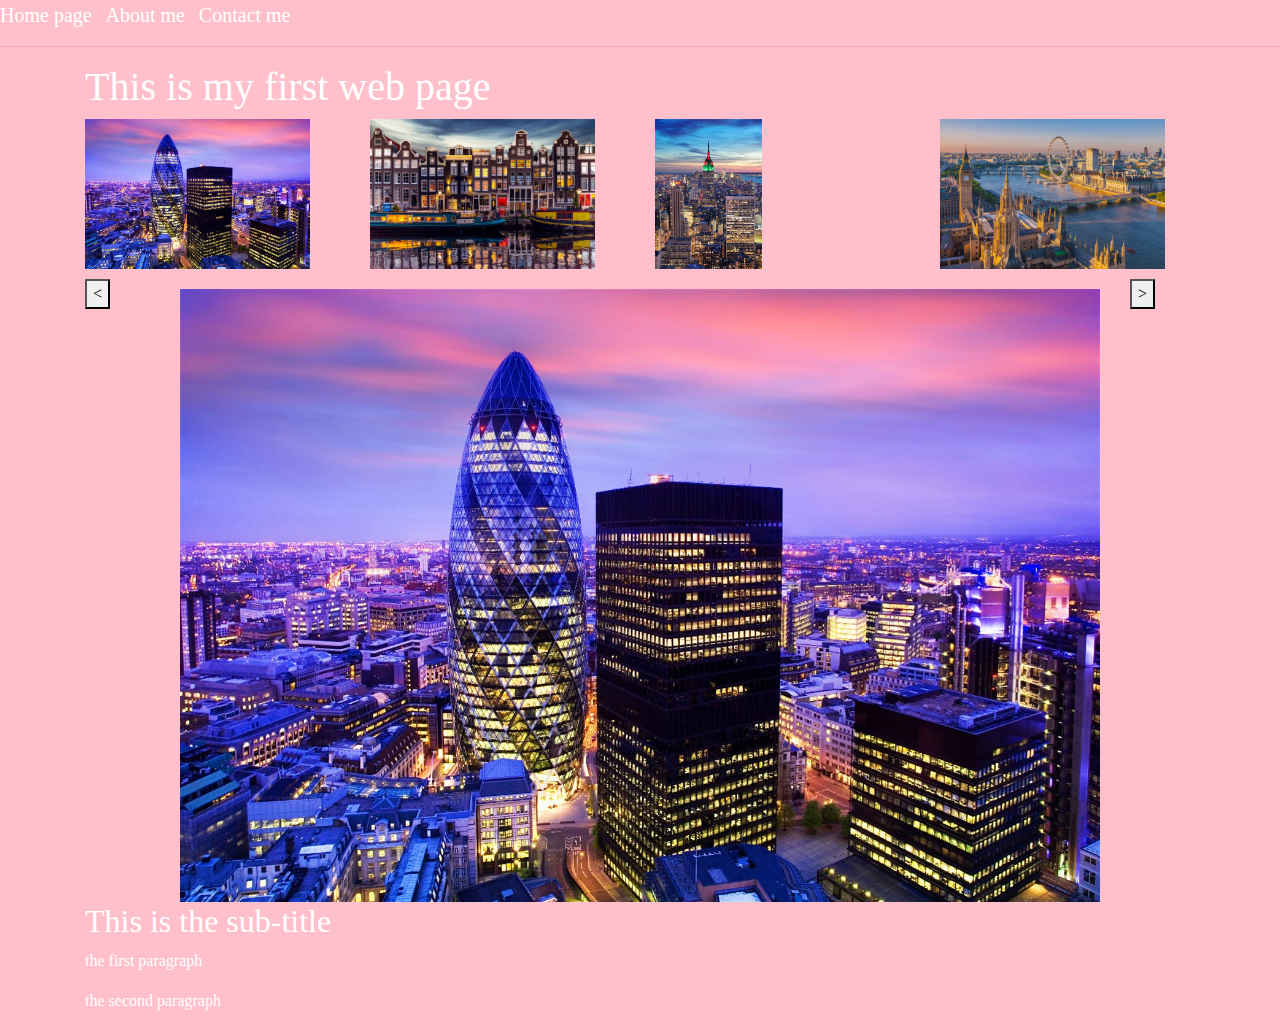
<file: index.html>
<html>
  <head>
       <title>This is my first web page</title>
	    
   <link rel="stylesheet"
         type="text/css"
		 href="bootstrap.css"
		 />
	<link rel="stylesheet"
         type="text/css"
		 href="styles.css"
		 />	 
	<script
		 src="https://code.jquery.com/jquery-3.4.1.js"
		 integrity="sha256-WpOohJOqMqqyKL9FccASB9O0KwACQJpFTUBLTYOVvVU="
		 crossorigin="anonymous"></script>

  </head>
  <body>
		<a 
		href="mila.html">
		   Home page
		</a>
		&nbsp;
		<a 
		href="aboutme.html">
		   About me
		</a>
		&nbsp;
		<a 
		href="Contact.html">
		   Contact me
		</a>

		<hr></hr>
	<div class="container">
		<h1>This is my first web page</h1>
	   
		<div class="row">

           <div class="col-md-3">
			    <img id="image1"
				class="crop-img"
			    src="1.jpg" 
			    alt="city/">
		   </div>
		   <div class="col-md-3">
			    <img id="image2"
				class="crop-img"
			    src="2.jpg" 
			    alt="Lonsoncity/">
		   </div>
		   <div class="col-md-3">
				<img id="image3"
				class="crop-img"
				src="3.jpg" 
				alt="amstercity/">
		  </div>
		  <div class="col-md-3">
				<img id="image4"
			    class="crop-img"
				src="4.jpg" 
				alt="civei/">		
				
		</div>
	</div>
	<div class="row">
		<div class="col-md-1">
			<button id="backward">&lt;</button>
		</div>
		<div class="col-md-10">
			<img id="bigImage" class="large-img" src="1.jpg" alt="graffittied building"/> 
		</div>
		<div class="col-md-1">
			<button id="forward">&gt;</button>
		</div>
	</div>
</div>
<script>
	// whether the slideshow is paused or not
	var paused = true;

	// when you click on a thumbnail
	// it sets the src of the big image
	// to be the same as the image
	// you clicked on
	$(".crop-img").click(function(){
		$("#bigImage").attr('src', 
			$(this).attr('src'));
	});

	// the counter variable that keeps
	// track of which image you are showing
	var counter = 1;
	// virtually click on the current
	// image to load it into the big image
	$("#image"+counter).click();

	// when you click on the backwards
	// button select the previous image
	$("#backward").click(function (){
		// go back one in the counter
		counter = counter - 1;
		// if we are below 1 (the first
		// image) loop round to 4 (the
		// last image)
		if(counter < 1){
			counter = 4;
		}
		// virtually click on the current
		// image to load it into the big image
		$("#image"+counter).click();
	});

	// when you click on the backwards
	// button select the next image
	$("#forward").click(function (){
		// go forward one in the counter
		counter = counter + 1;
		// if we are above 4 (the last
		// image) loop round to 1 (the
		// first image)
		if(counter > 4){
			counter = 1;
		}
		// virtually click on the current
		// image to load it into the big image
		$("#image"+counter).click();
	});

	// when you click the big image 
	// toggle pausing. Set paused to 
	// not paused, i.e. if it is paused
	// set it to not paused, if it is 
	// not paused set it to paused
	$("#bigImage").click(function (){
		paused = !paused;
	});

	// set interval makes it move 
	// forward every 3 second
	setInterval(function (){
		// first check if it is paused
		if(!paused){
			// virtual click the forward
			// button
			$("#forward").click();
		};
	}, 3000);
</script>

</script>
    <div class="container">
		<h2>
			This is the sub-title
		</h2>	

		<p>
		the first paragraph
		</p>

		<p>
		the second paragraph
		</p>
   </body>
</html>
</file>
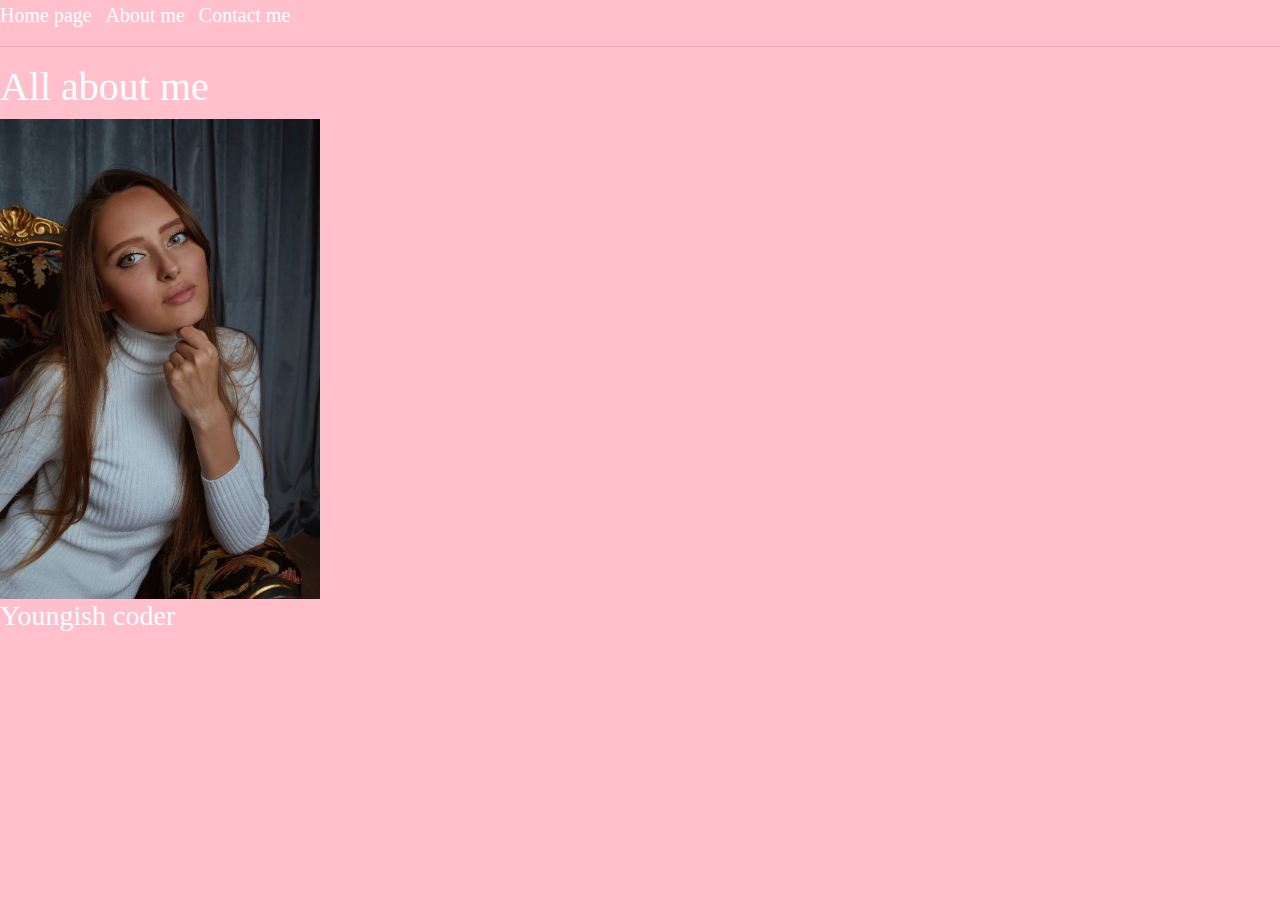
<file: aboutme.html>
<html>
  <head>
       <title>About me</title>
	   <link rel="stylesheet"
         type="text/css"
		 href="bootstrap.css"
		 />
		<link rel="stylesheet"
         type="text/css"
		 href="styles.css"
		 />	 
  </head>
  <body>
		<a 
		href="index.html">
		   Home page
		</a>
		&nbsp;
		<a 
		href="aboutme.html">
		   About me
		</a>
		&nbsp;
		<a 
		href="Contact.html">
		   Contact me
		</a>


		<hr></hr>
		<h1>All about me</h1>

		<a href="я.jpeg">
		  <img 
			 src="я.jpeg"  
			 width="25%"
			/>
			</a>
		<h3>Youngish coder</h3>
	</body>
</html>
</file>
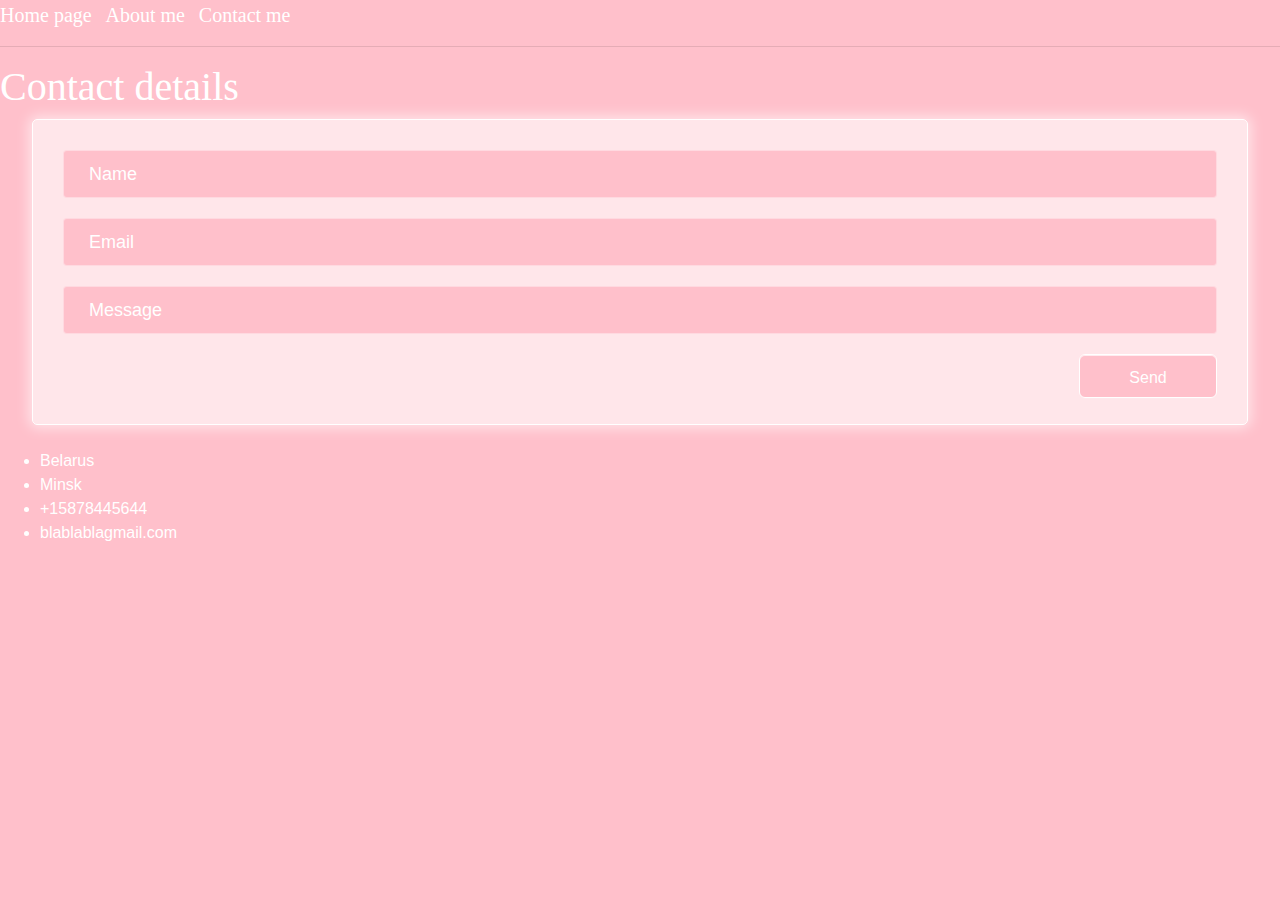
<file: Contact.html>
<html>
  <head>
       <title>Contact me</title>
	   <link rel="stylesheet"
         type="text/css"
		 href="bootstrap.css"
		 />
		 <link rel="stylesheet"
         type="text/css"
		 href="styles.css"
		 />	 
  </head>
  <body>
		<a 
		href="index.html">
		   Home page
		</a>
		&nbsp;
		<a 
		href="aboutme.html">
		   About me
		</a>
		&nbsp;
		<a 
		href="Contact.html">
		   Contact me
		</a>

		<hr></hr>
		<h1>
		Contact details
		</h1>

		<form>
			<input name="name" placeholder="Name" class="name" required />
			<input name="emailaddress" placeholder="Email" class="email" type="email" required />
			<input name="message" placeholder="Message" class="message" type="message" required />
			<input name="submit" class="btn" type="submit" value="Send" />
		</form>
		&nbsp;
		<ul>
			<li>Belarus</li>
			 <li>Minsk</li>
			  <li>+15878445644</li>
			<li>blablablagmail.com</li>
	</body>
</html>
</file>
<file: styles.css>
/*use this to put borders around things...*/
.thin_border{
	border: 1px solid white;
}
body{
     background-color: pink;
	 color: white;
}
.crop-img{
	max-height:150px;
	max-width:100%;
	margin-bottom: 10px;
  }
  
  .large-img{
	max-width:100%;
	margin-top: 10px;
  }
a{
	color:white;
	text-decoration: none;
	font-family: serif;
	font-size: 20;
}

a:hover{
	background: paleturquoise;
	color:white;
    text-decoration: none;
}
h1{
	font-family:serif
}
h2 {
	font-family: serif
}
p{
	font-family: serif;
	font-size: 16;
}
div{
	font-family: serif;
}
h3{
	font-family: serif;
}
/* Базовый стиль формы */
form {
    margin: 0 auto;
    max-width: 95%;
    padding: 30px 30px 6px 30px;
    border: 1px solid white;
    -moz-border-radius: 5px;
    -webkit-border-radius: 5px;
    border-radius: 5px;
    -moz-background-clip: padding;
    -webkit-background-clip: padding-box;
    background-clip: padding-box;
    background: rgba(255,255,255,.6); 
    -moz-box-shadow: 0 0 13px 3px rgba(255,255,255,.6);
    -webkit-box-shadow: 0 0 13px 3px rgba(255,255,255,.6);
    box-shadow: 0 0 13px 3px rgba(255,255,255,.6);
    overflow: hidden; 
}
/* Поле сообщения */
textarea{
    background: rgba(255, 255, 255, 0.4); 
    width: 100%;
    height: 110px;
    border: 1px solid rgba(255,255,255,.6);
    -moz-border-radius: 4px;
    -webkit-border-radius: 4px;
    border-radius: 4px;
    -moz-background-clip: padding;
    -webkit-background-clip: padding-box;
    background-clip: padding-box; 
    display:block;
    font-family: 'Open Sans', sans-serif;
    font-size:18px;
    font-weight: 300;
    color:#fff;
    padding-left:25px;
    padding-right:20px;
    padding-top:12px;
    margin-bottom:20px;
    overflow:hidden;
}
/* Поля ввода */
input {
    width: 100%;
    height: 48px;
    border: 1px solid rgba(255,255,255,.4);
    -moz-border-radius: 4px;
    -webkit-border-radius: 4px;
    border-radius: 4px;
    -moz-background-clip: padding;
    -webkit-background-clip: padding-box;
    background-clip: padding-box; 
    display:block;
    font-family: 'Open Sans', sans-serif;
    font-size:18px;
    font-weight: 300;    
    color:paleturquoise;
    padding-left:20px;
    padding-right:20px;
    margin-bottom:20px;
}
input[type=submit] {
    cursor:pointer;
}
input.name {
    background: pink; 
    padding-left:25px;
}
input.email {
    background: pink;
    padding-left:25px;
}
input.message {
    background: pink;
    padding-left:25px;
}
::-webkit-input-placeholder {
    color: #fff;
}
:-moz-placeholder{ 
    color: #fff; 
}
::-moz-placeholder {
    color: #fff;
}
:-ms-input-placeholder {  
    color: #fff; 
}
input:focus, textarea:focus { 
	background-color: paleturquoise;
    -moz-box-shadow: 0 0 5px 1px rgba(255,255,255,.5);
    -webkit-box-shadow: 0 0 5px 1px rgba(255,255,255,.5);
    box-shadow: 0 0 5px 1px rgba(255,255,255,.5);
    overflow: hidden; 
}
/* Стили для кнопки отправить */
.btn {
    width: 138px;
    height: 44px;
    -moz-border-radius: 4px;
    -webkit-border-radius: 4px;
    border-radius: 4px;
    float:right;
    border: 1px solid white;
    background: pink;
    padding: 10.5px 21px;
    -webkit-border-radius: 6px;
    -moz-border-radius: 6px;
    border-radius: 6px;
    -webkit-box-shadow: rgba(255,255,255,0.1) 0 1px 0, inset rgba(255,255,255,0.7) 0 1px 0;
    -moz-box-shadow: rgba(255,255,255,0.1) 0 1px 0, inset rgba(255,255,255,0.7) 0 1px 0;
    box-shadow: rgba(255,255,255,0.1) 0 1px 0, inset rgba(255,255,255,0.7) 0 1px 0;
    color: white;
}
.btn:hover {
    border: 1px solid white;
    text-shadow: white;
    background: paleturquoise;
    color: #fff;
 }
.btn:active {
    margin-top:1px;
    border: 1px solid #333333;
    background: #ffCC00;
    color: #fff;
    -webkit-box-shadow: rgba(255,255,255,0) 0 1px 0, inset rgba(255,255,255,0.7) 0 1px 0;
    -moz-box-shadow: rgba(255,255,255,0) 0 1px 0, inset rgba(255,255,255,0.7) 0 1px 0;
    box-shadow: rgba(255,255,255,0) 0 1px 0, inset rgba(255,255,255,0.7) 0 1px 0;
    outline: none;
}
</file>
